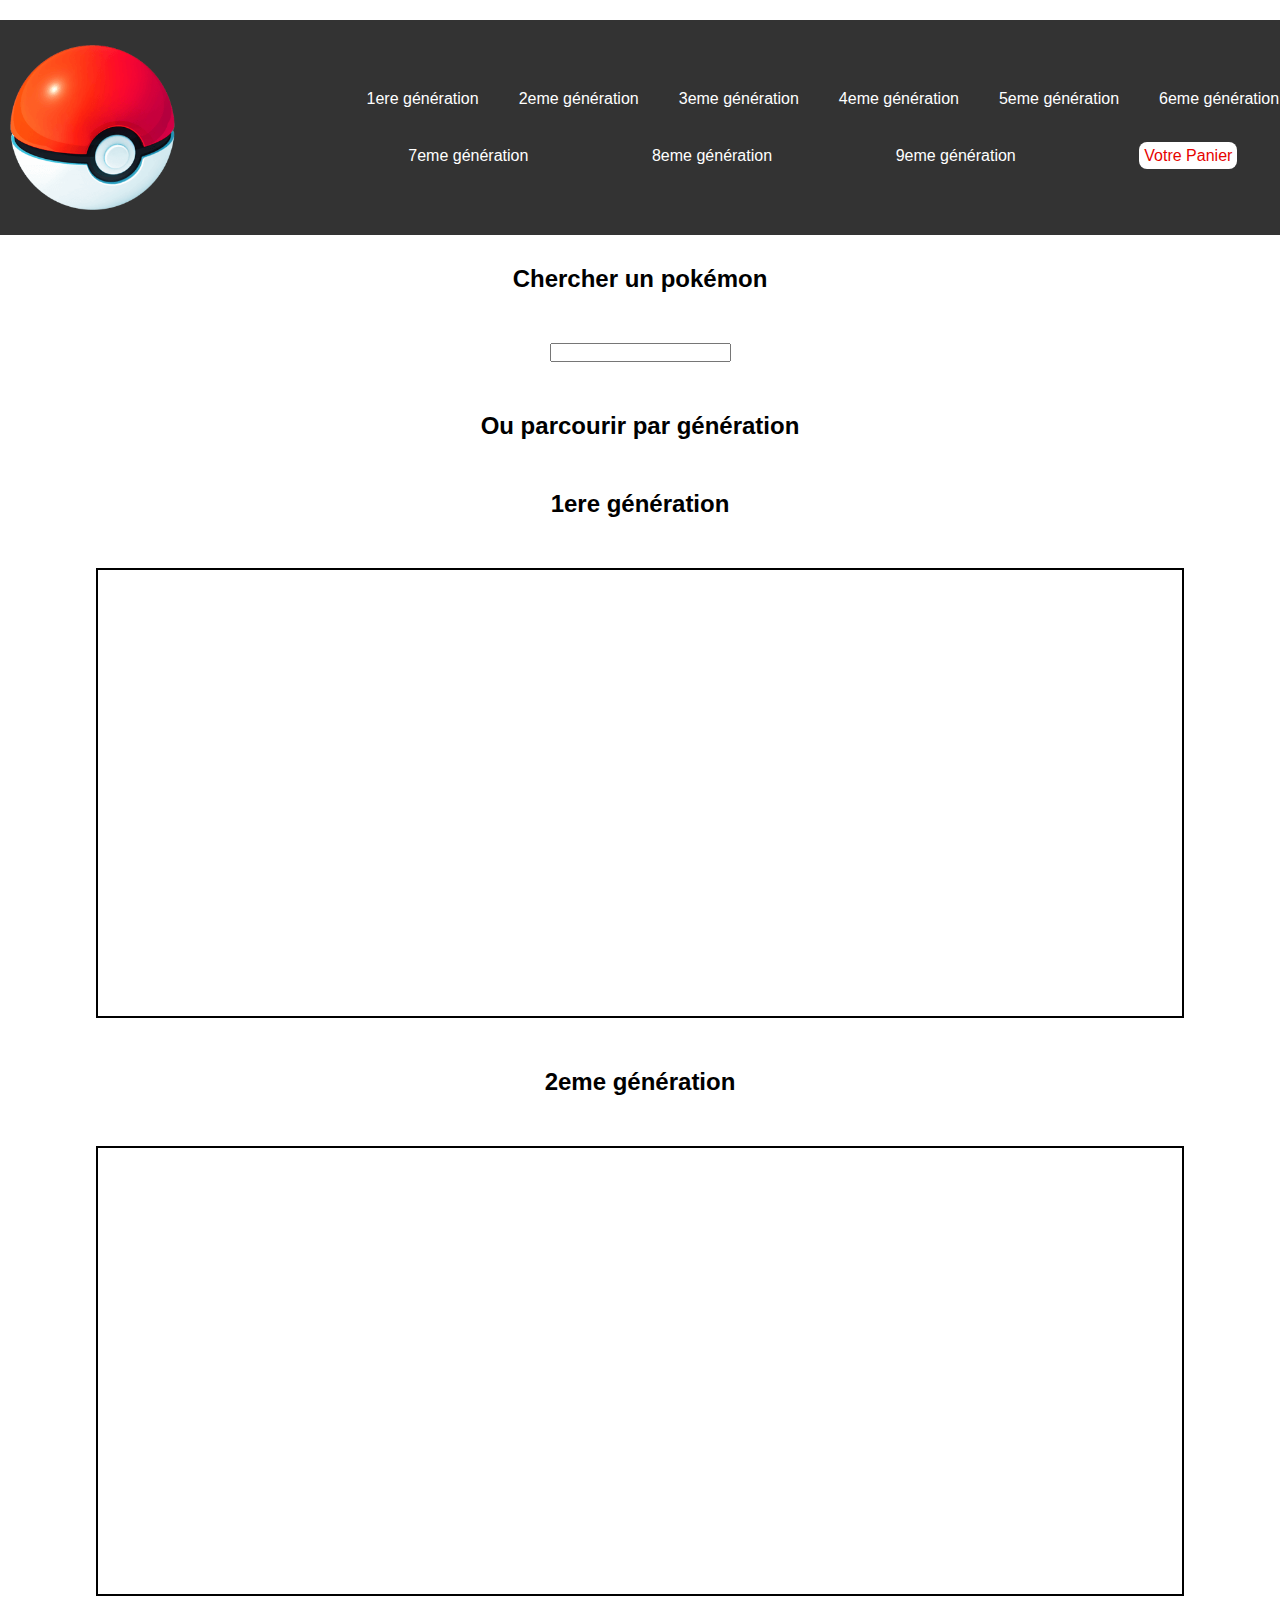
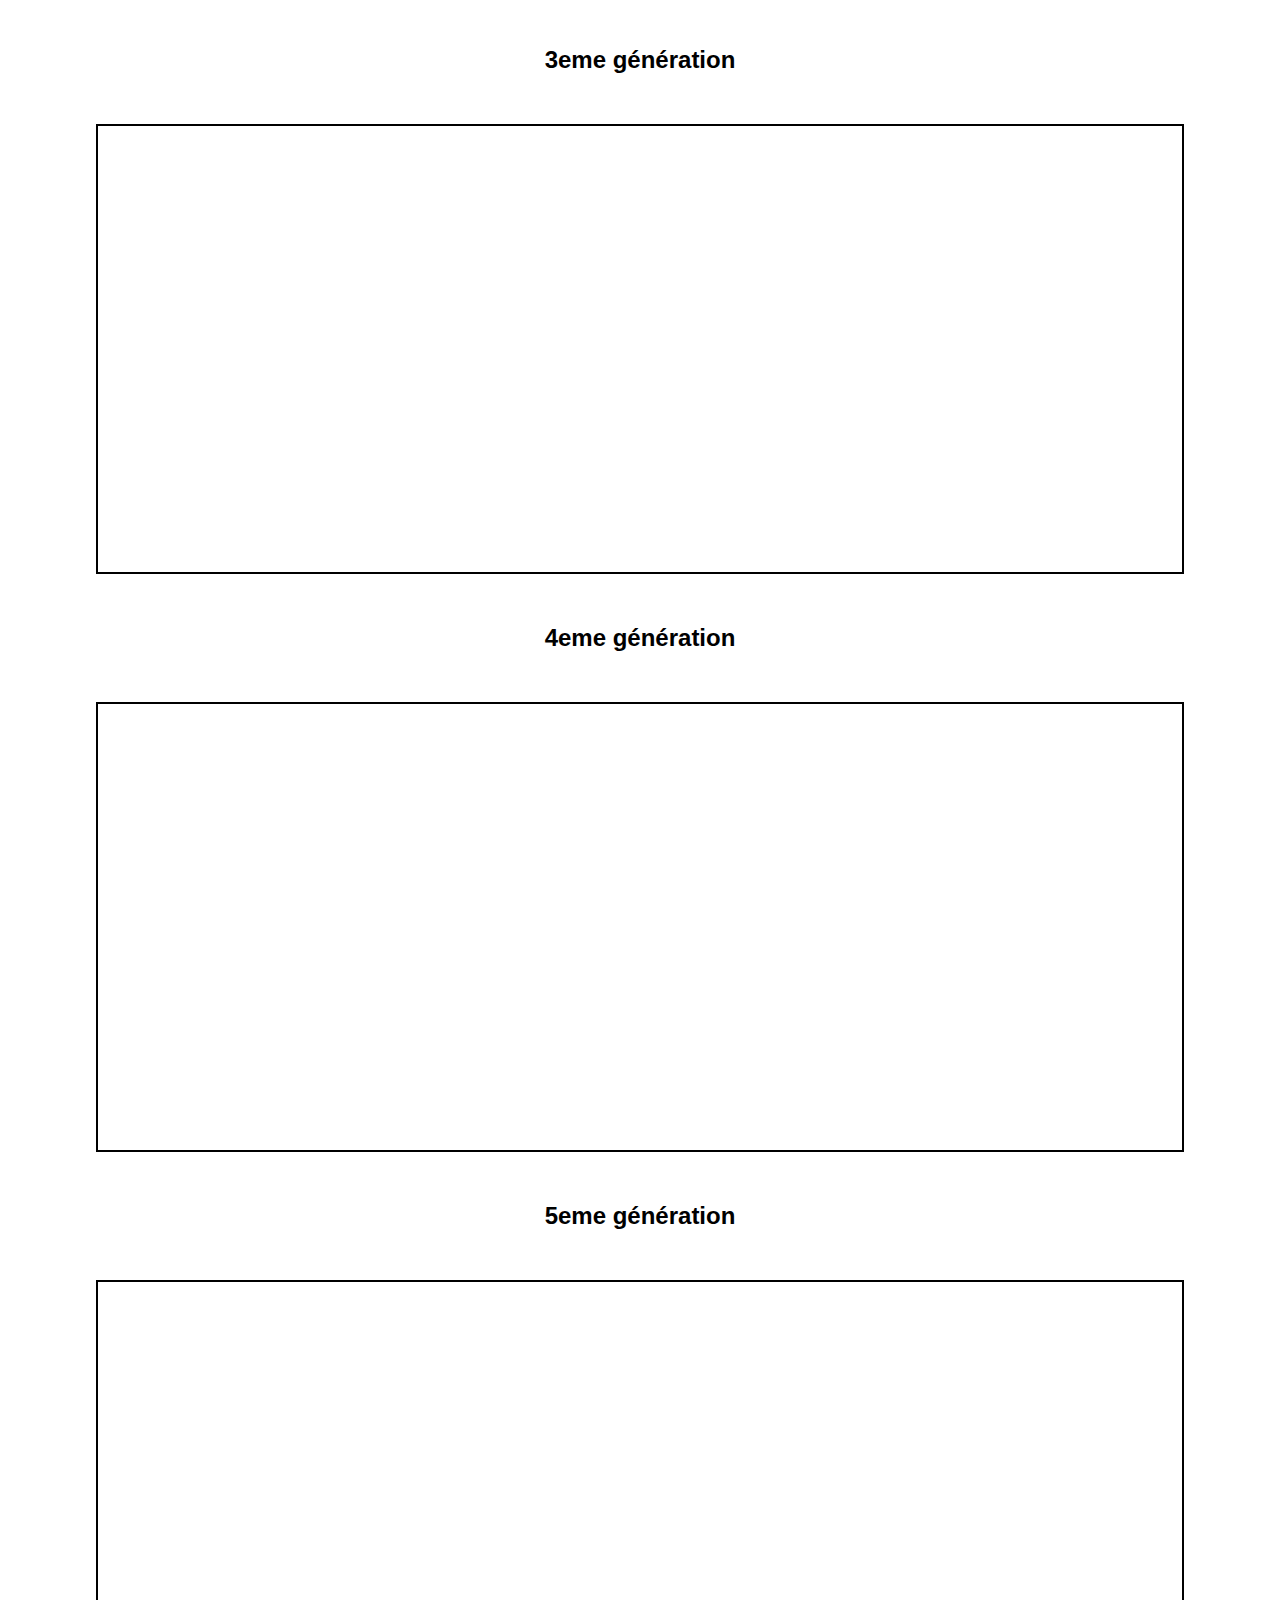
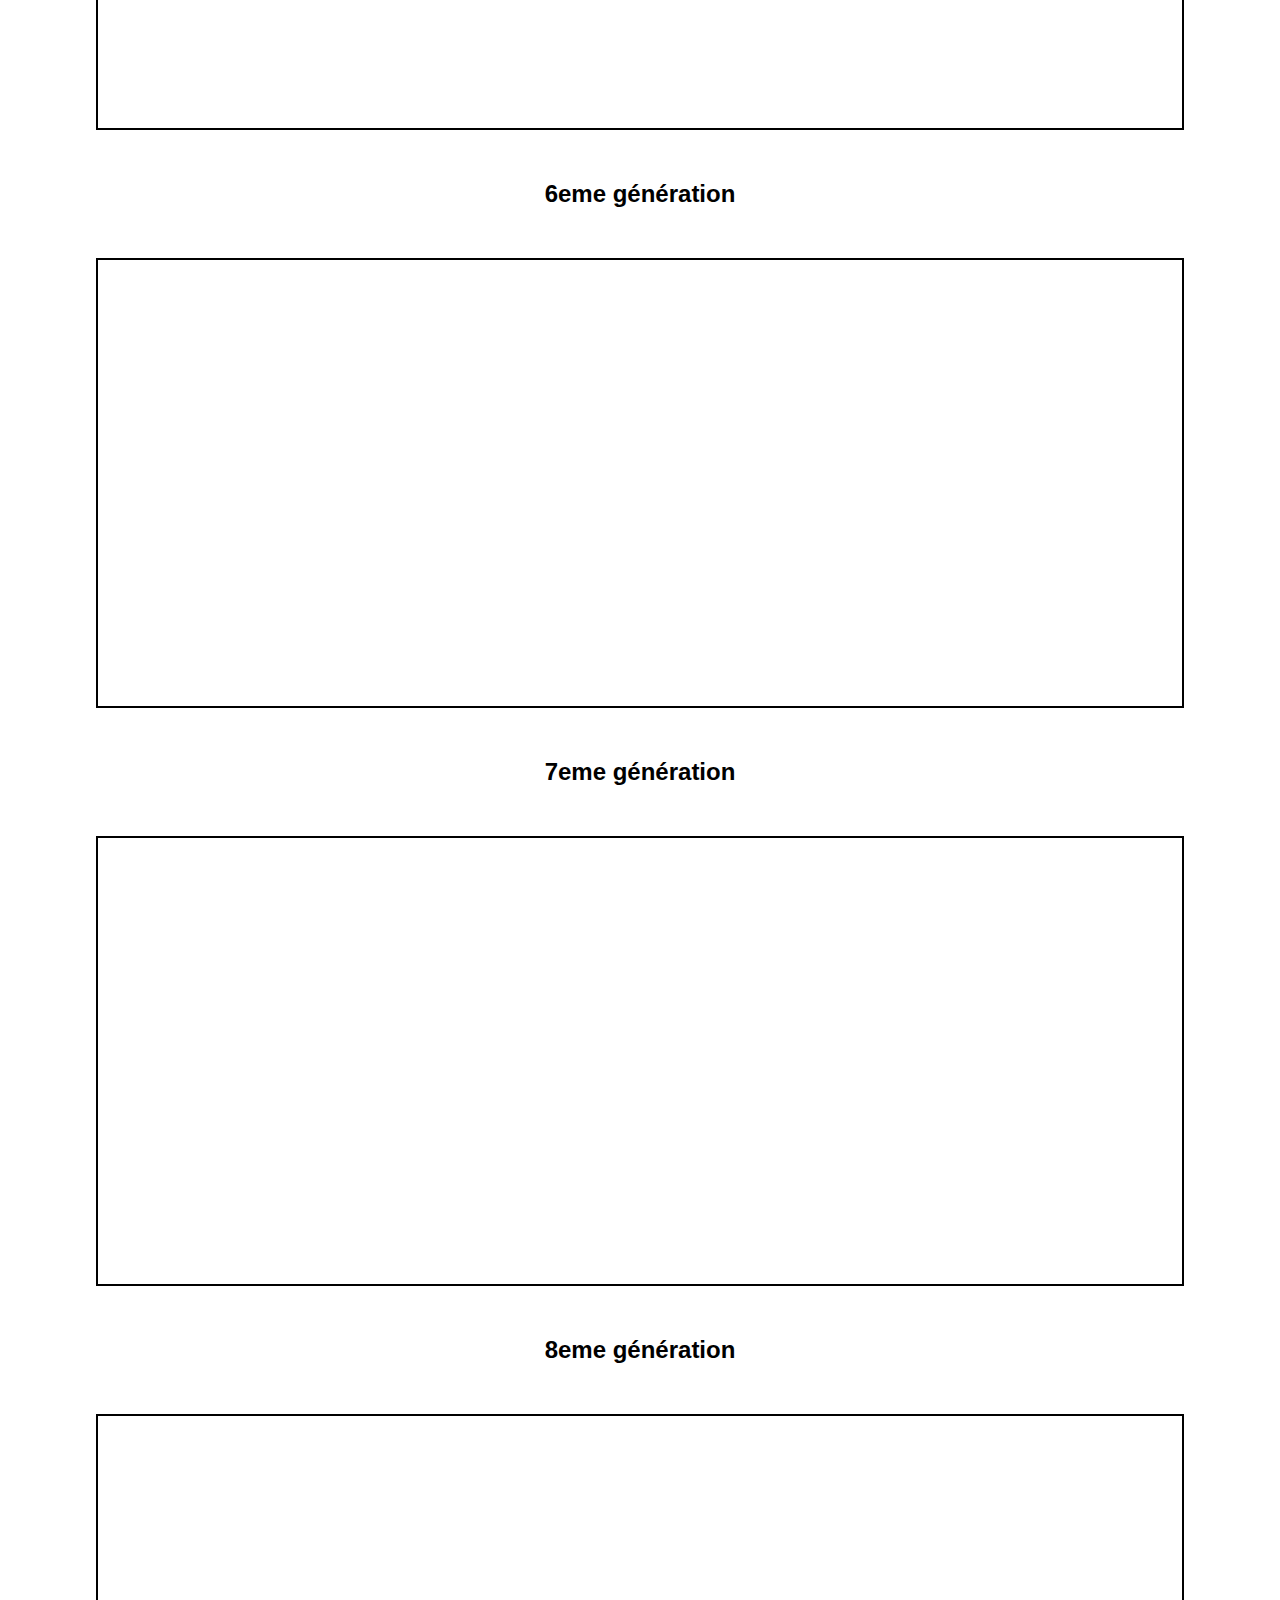
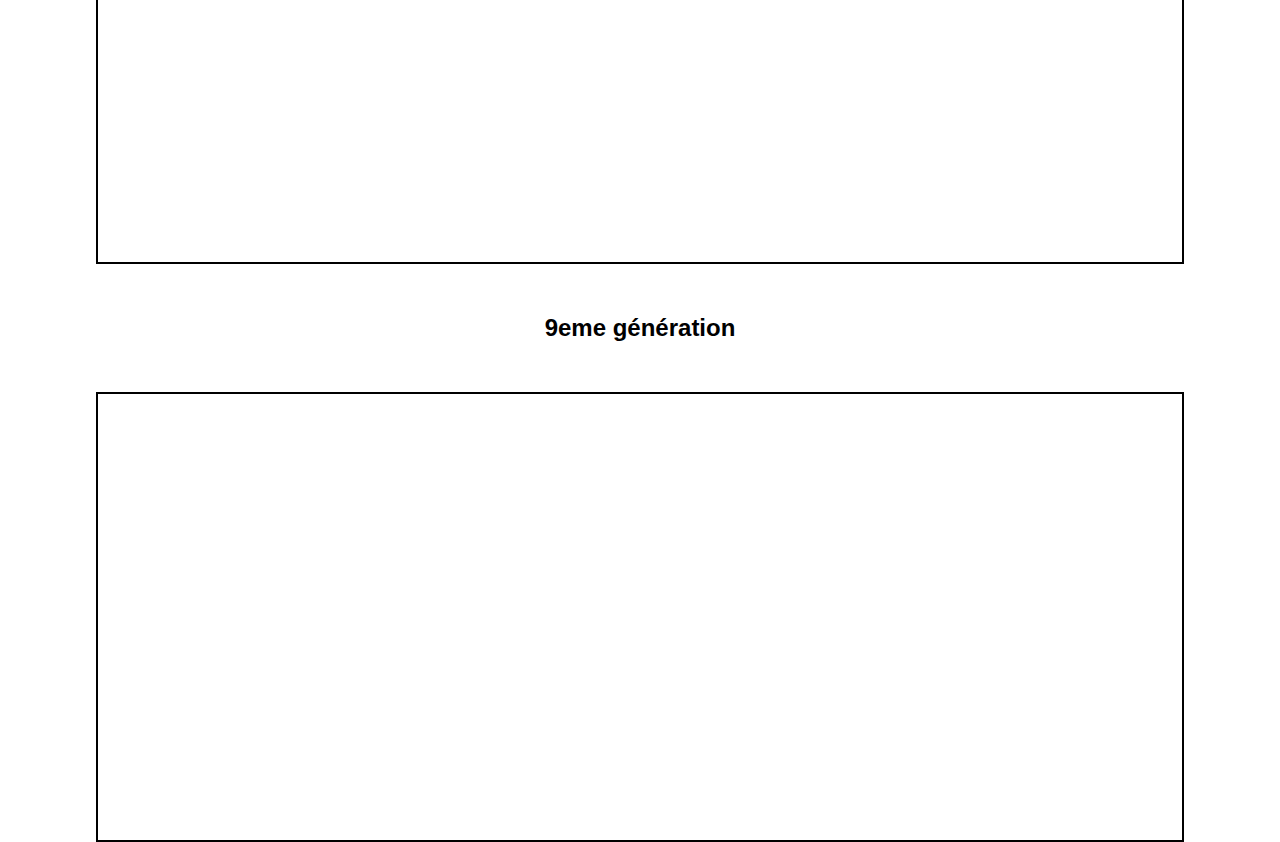
<file: html/accueil.html>
<!DOCTYPE html>
<html lang="en">
  <head>
    <meta charset="UTF-8" />
    <meta name="viewport" content="width=device-width, initial-scale=1.0" />
    <title>Pokemon</title>
    <link rel="stylesheet" href="../css/style.css" />
  </head>
  <body>
    <nav class="navbar">
      <img src="../img/pokeballpng.png" alt="Pokéball"/>
      <ul>
        <li>
          <a href="#recherche">1ere génération</a>
        </li>
        <li>
          <a href="#1gen">2eme génération</a>
        </li>
        <li>
          <a href="#2gen">3eme génération</a>
        </li>
        <li>
          <a href="#3gen">4eme génération</a>
        </li>
        <li>
          <a href="#4gen">5eme génération</a>
        </li>
        <li>
          <a href="#5gen">6eme génération</a>
        </li>
        <li>
          <a href="#6gen">7eme génération</a>
        </li>
        <li>
          <a href="#7gen">8eme génération</a>
        </li>
        <li>
          <a href="#8gen">9eme génération</a>
        </li>
        <li>
          <a href="panier.html" class="LienImportant">Votre Panier</a>
        </li>
      </ul>
    </nav>
    <div class="Container">
      <h2>Chercher un pokémon</h2>
      <div id="recherche">
        <label for="search"></label>
        <input type="text" id="search"/>
      </div>
      <h2>Ou parcourir par génération</h2>

      <h2>1ere génération</h2>
      <div class="generation" id="1gen"></div>
      <h2>2eme génération</h2>
      <div class="generation" id="2gen"></div>
      <h2>3eme génération</h2>
      <div class="generation" id="3gen"></div>
      <h2>4eme génération</h2>
      <div class="generation" id="4gen"></div>
      <h2>5eme génération</h2>
      <div class="generation" id="5gen"></div>
      <h2>6eme génération</h2>
      <div class="generation" id="6gen"></div>
      <h2>7eme génération</h2>
      <div class="generation" id="7gen"></div>
      <h2>8eme génération</h2>
      <div class="generation" id="8gen"></div>
      <h2>9eme génération</h2>
      <div class="generation" id="9gen"></div>
    </div>

    <script src="../js/accueil.js"></script>
    <script src="../js/recherche.js"></script>
  </body>
</html>
</file>
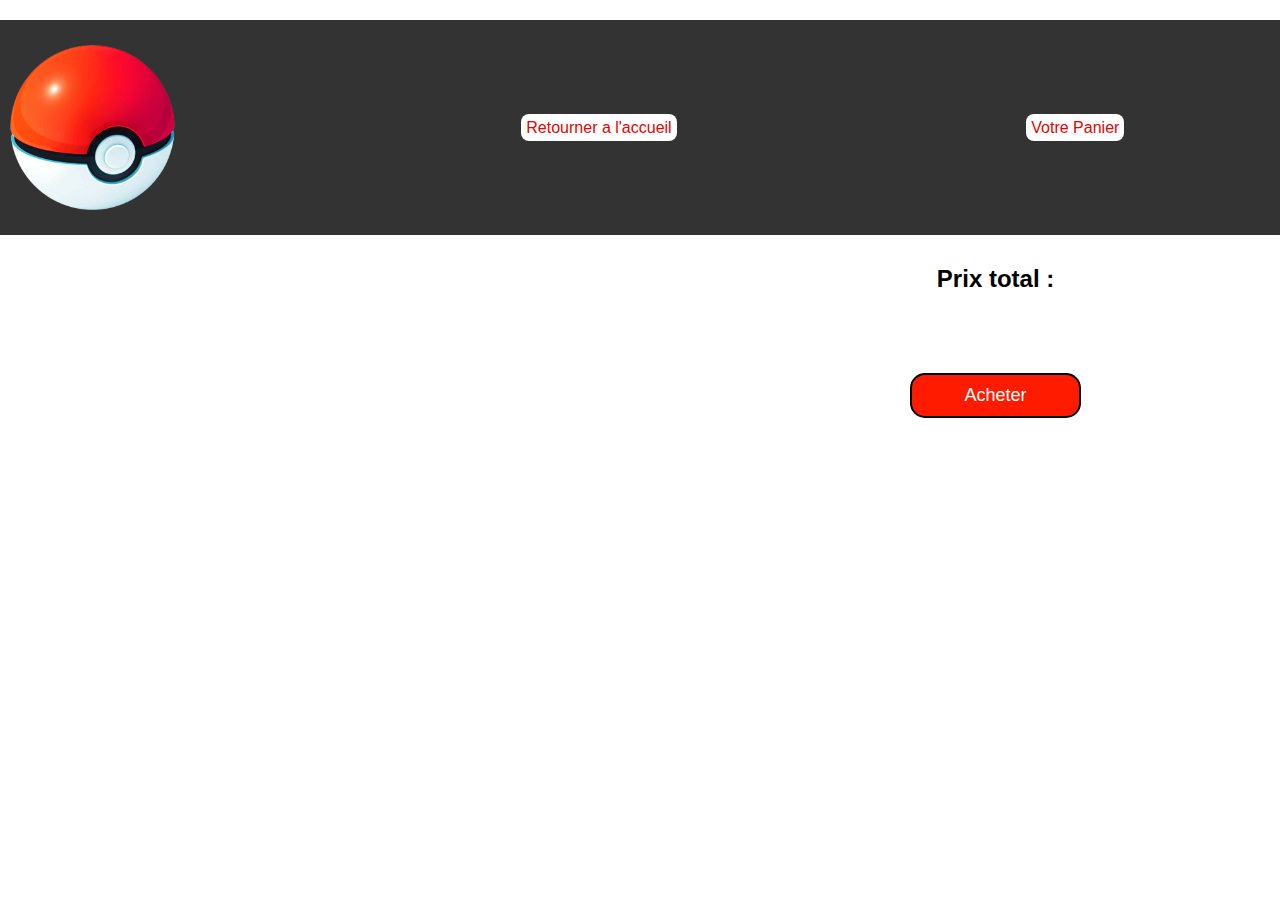
<file: html/panier.html>
<!DOCTYPE html>
<html lang="en">
<head>
    <meta charset="UTF-8">
    <meta name="viewport" content="width=device-width, initial-scale=1.0">
    <title>Panier</title>
    <link rel="stylesheet" href="../css/style.css" />
</head>
<body>
    <nav class="navbar">
        <img src="../img/pokeballpng.png" alt="Pokéball"/>
        <ul>
          <li>
            <a href="accueil.html" class="LienImportant">Retourner a l'accueil</a>
          </li>
          <li>
            <a href="panier.html" class="LienImportant">Votre Panier</a>
          </li>
        </ul>
      </nav>
      <div class="PanierContainer">
        <div id="pokemon-list">

        </div>
        <div class="total">
            <h2>Prix total :</h2>
            <p id="prix-total"></p>
            <button id="Acheter" class="anim-scale">Acheter</button>
        </div>
      </div>

      
      <script src="../js/panier.js"></script>
</body>
</html>
</file>
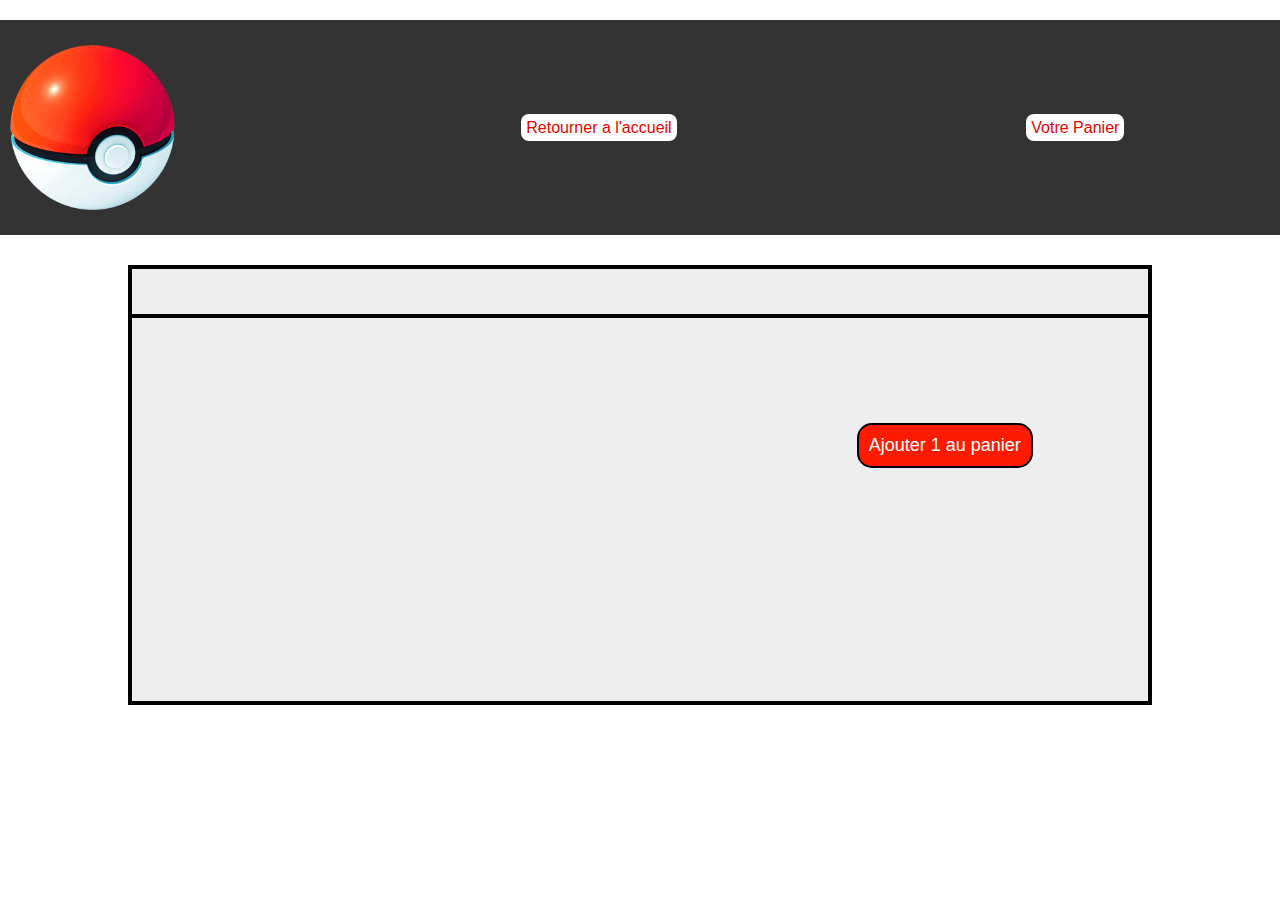
<file: html/produit.html>
<!DOCTYPE html>
<html lang="en">
<head>
    <meta charset="UTF-8">
    <meta name="viewport" content="width=device-width, initial-scale=1.0">
    <title>Produit</title>
    <link rel="stylesheet" href="../css/style.css" />
</head>
<body>
    <nav class="navbar">
        <img src="../img/pokeballpng.png" alt="Pokéball"/>
        <ul>
          <li>
            <a href="accueil.html" class="LienImportant">Retourner a l'accueil</a>
          </li>
          <li>
            <a href="panier.html" class="LienImportant">Votre Panier</a>
          </li>
        </ul>
      </nav>

      <div id="product-card">
        <div id="visuel">
            <div id="sprite"></div>
            <div id="zone-type"></div>
        </div>
        <div id="chiffres">
            <button id="Ajouter" class="anim-scale">Ajouter 1 au panier</button>
        </div>
      </div>
      <script src="../js/produit.js"></script>
</body>
</html>
</file>
<file: css/style.css>
@import url("nav.css");
@import url("produit.css");
@import url("panier.css");
@import url("anim.css");
* {
  padding: 0;
  margin: 0;
  box-sizing: border-box;
}

body {
  font-family: Arial, sans-serif;
  text-align: center;
}

.generation {
  display: flex;
  flex-wrap: wrap;
  justify-content: space-around;
  overflow-y: auto;
  height: 450px;
  border: 2px solid black;
  width: 85vw;
}

.pokemon-card {
  display: flex;
  flex-direction: column;
  border: 1px solid #ddd;
  margin: 2%;
  padding: 10px;
  width: 200px;
  height: 35%;
  text-align: center;
  cursor: pointer;
  justify-content: center;
  align-items: center;
}
.pokemon-card:hover {
  background-color: #eee;
}
.pokemon-card:active {
  background-color: #ddd;
}
.pokemon-image {
  max-width: 100px;
  max-height: 100px;
}
.Container {
  display: flex;
  flex-direction: column;
  align-items: center;
  gap: 50px;
}
#recherche {
  width: 60vw;
  justify-content: center;
  align-items: center;
  display: flex;
  flex-direction: column;
}

@media screen and (max-width: 550px) {
  h3 {
    font-size: 0.85em;
  }
}

button {
  background-color: #fe1b00;
  color: white;
  border-radius: 15px;
  padding: 10px;
  border: 2px solid black;
  cursor: pointer;
}
button:hover {
  background-color: rgb(244, 17, 00);
}
button:active{
  background-color: rgb(230, 3, 00);
}
</file>
